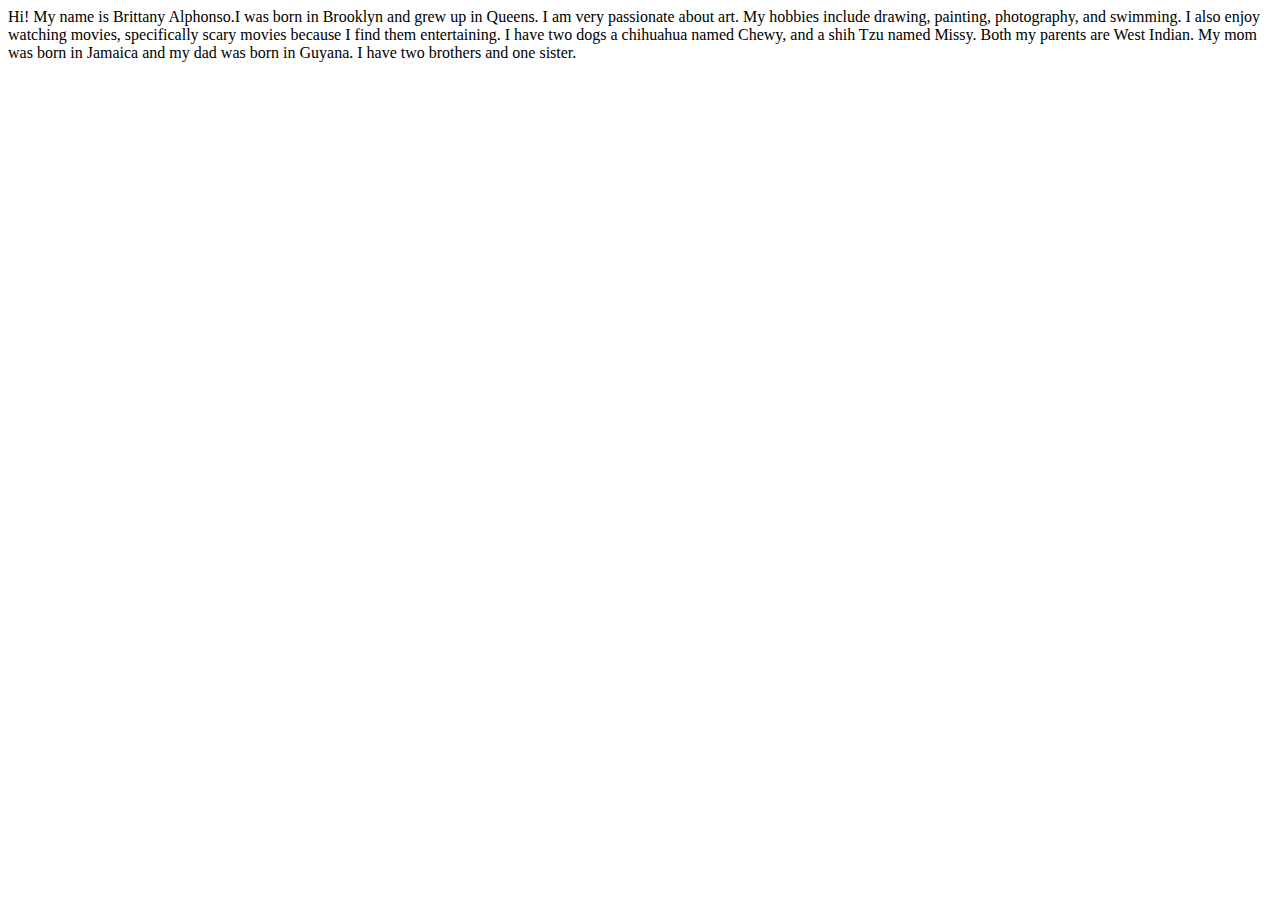
<file: Brittany.html>
<html>
<head> 
<title>Brittany Alphonso's Website</title>
<link href="css/Bstyles.css">
</head>
<body> 
<p>Hi! My name is Brittany Alphonso.I was born in Brooklyn and grew up in Queens. I am very passionate about art. My hobbies include drawing, painting, photography, and swimming. I also enjoy watching movies, specifically scary movies because I find them entertaining. I have two dogs a chihuahua named Chewy, and a shih Tzu named Missy. Both my parents are West Indian. My mom was born in Jamaica and my dad was born in Guyana. I have two brothers and one sister. </p>

</body> 

</html>
</file>
